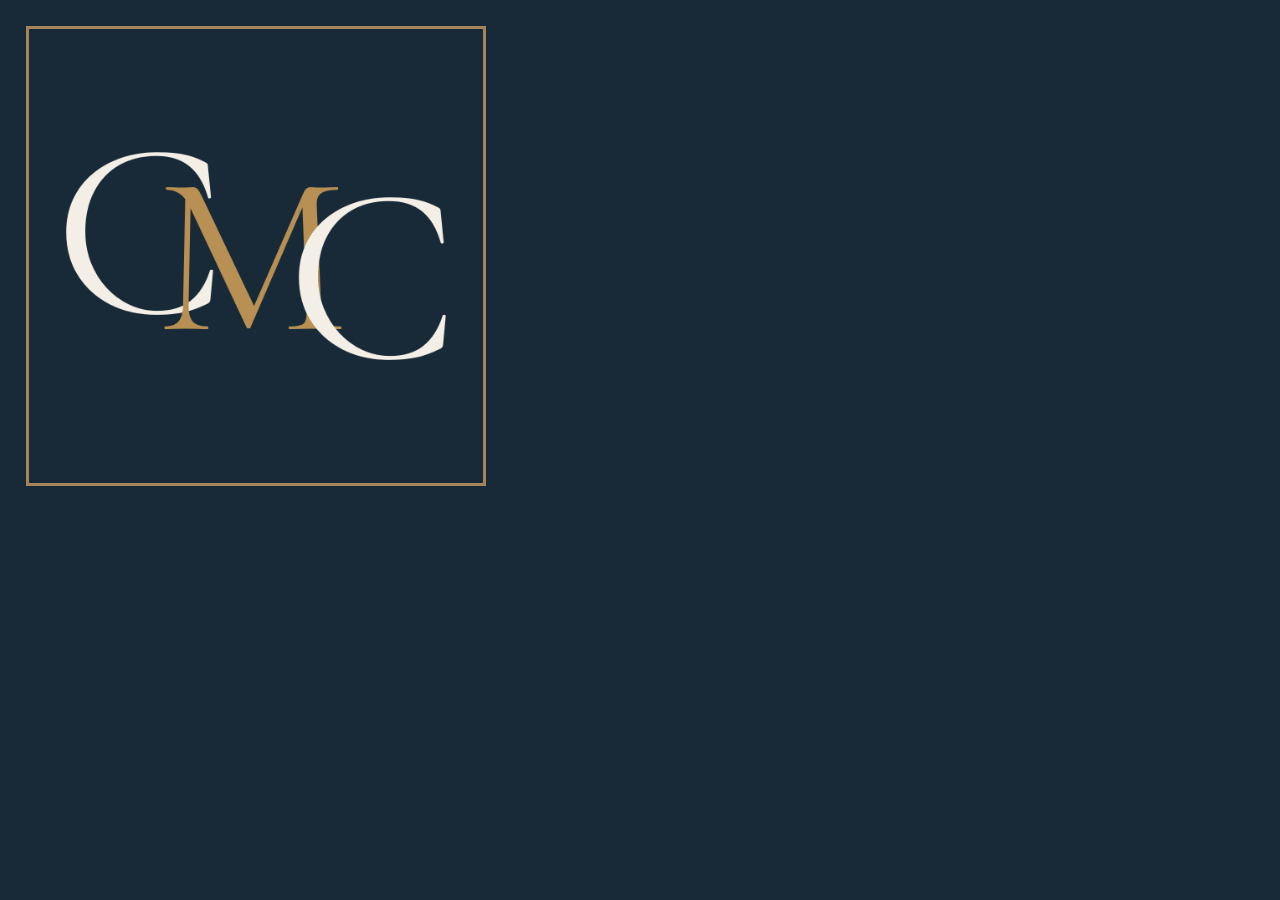
<file: _scripts/favicon.html>
<!DOCTYPE html><html><head><meta charset="utf-8"><style>
html,body{margin:0;width:512px;height:512px;background:#182A38}
body{display:grid;place-items:center;position:relative}
body::before{content:"";position:absolute;inset:26px;border:3px solid #A4865C}
img{width:380px;position:relative}
</style></head><body><img src="../monograma-claro.png" alt=""></body></html>
</file>
